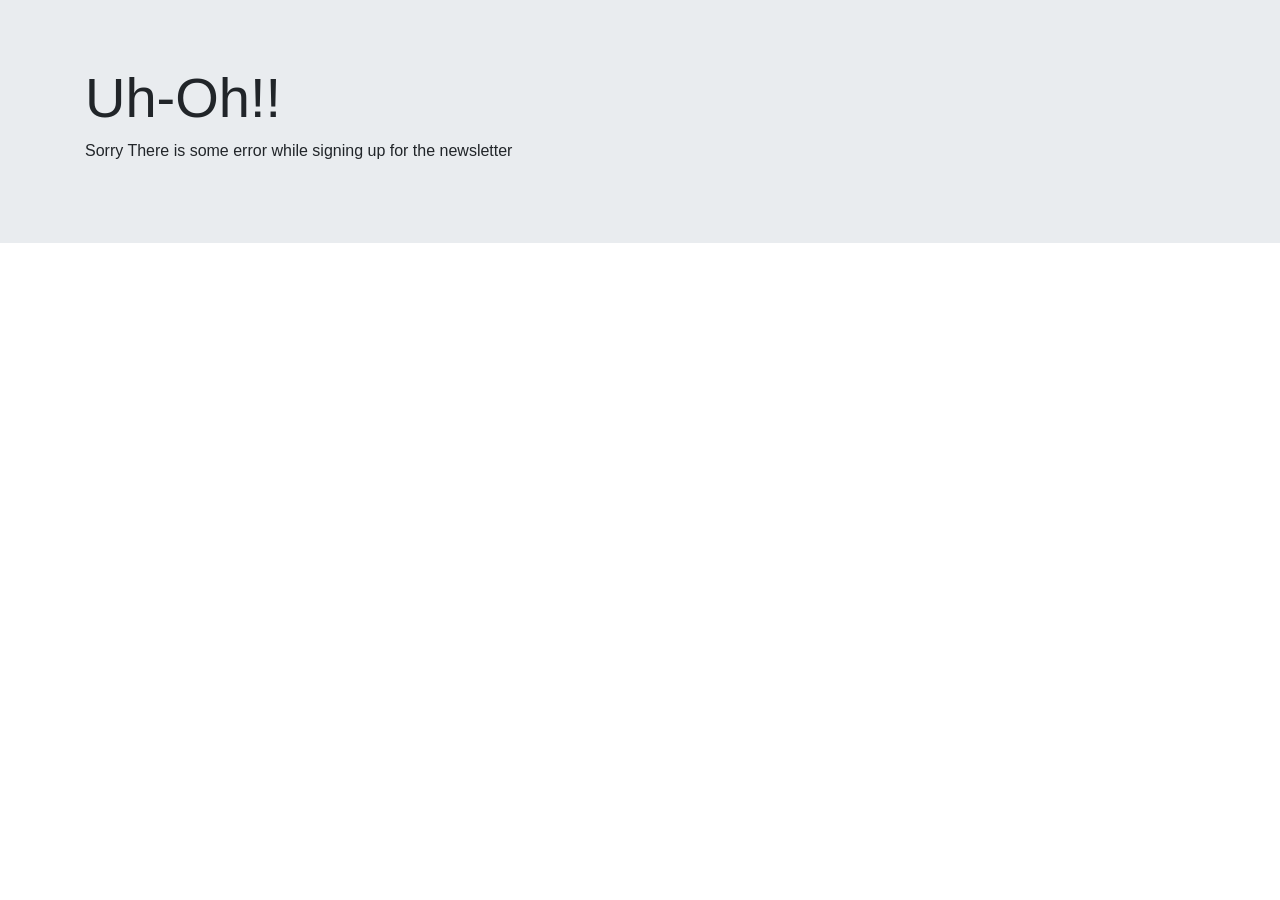
<file: failure.html>
<!DOCTYPE html>
<html lang="en">
<head>
    <meta charset="UTF-8">
    <meta http-equiv="X-UA-Compatible" content="IE=edge">
    <meta name="viewport" content="width=device-width, initial-scale=1.0">
    <link rel="stylesheet" href="https://cdn.jsdelivr.net/npm/bootstrap@4.0.0/dist/css/bootstrap.min.css" integrity="sha384-Gn5384xqQ1aoWXA+058RXPxPg6fy4IWvTNh0E263XmFcJlSAwiGgFAW/dAiS6JXm" crossorigin="anonymous">
    <title>Success</title>
</head>
<body>
    <div class="jumbotron jumbotron-fluid">
        <div class="container">
          <h1 class="display-4">Uh-Oh!!</h1>
          <P>Sorry There is some error while signing up for the newsletter </P>
        </div>
      </div>
    
</body>
</html>
</file>
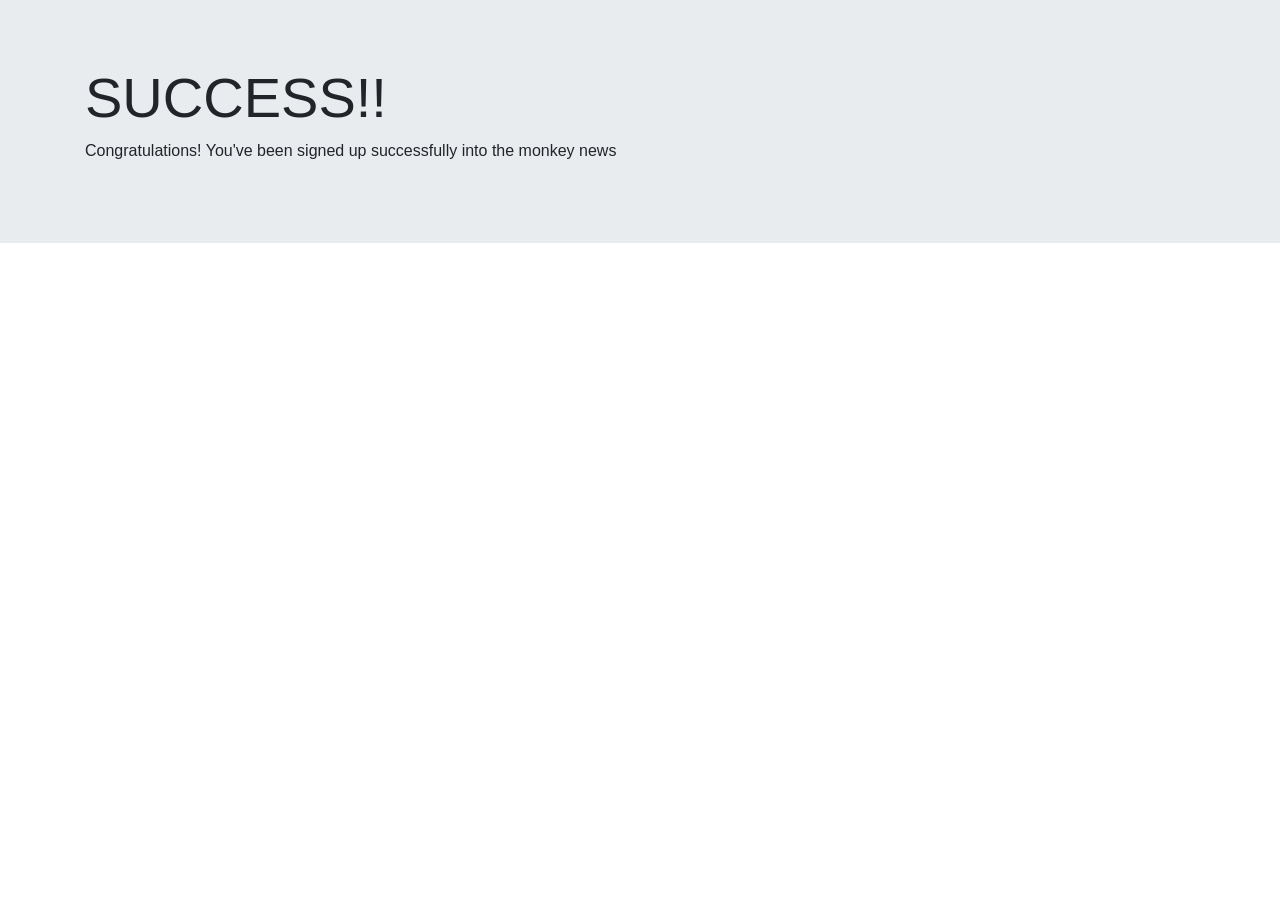
<file: success.html>
<!DOCTYPE html>
<html lang="en">
<head>
    <meta charset="UTF-8">
    <meta http-equiv="X-UA-Compatible" content="IE=edge">
    <meta name="viewport" content="width=device-width, initial-scale=1.0">
    <link rel="stylesheet" href="https://cdn.jsdelivr.net/npm/bootstrap@4.0.0/dist/css/bootstrap.min.css" integrity="sha384-Gn5384xqQ1aoWXA+058RXPxPg6fy4IWvTNh0E263XmFcJlSAwiGgFAW/dAiS6JXm" crossorigin="anonymous">
    <title>Success</title>
</head>
<body>
    <div class="jumbotron jumbotron-fluid">
        <div class="container">
          <h1 class="display-4">SUCCESS!!</h1>
          <P>Congratulations! You've been signed up successfully into the monkey news </P>
        </div>
      </div>
    
</body>
</html>
</file>
